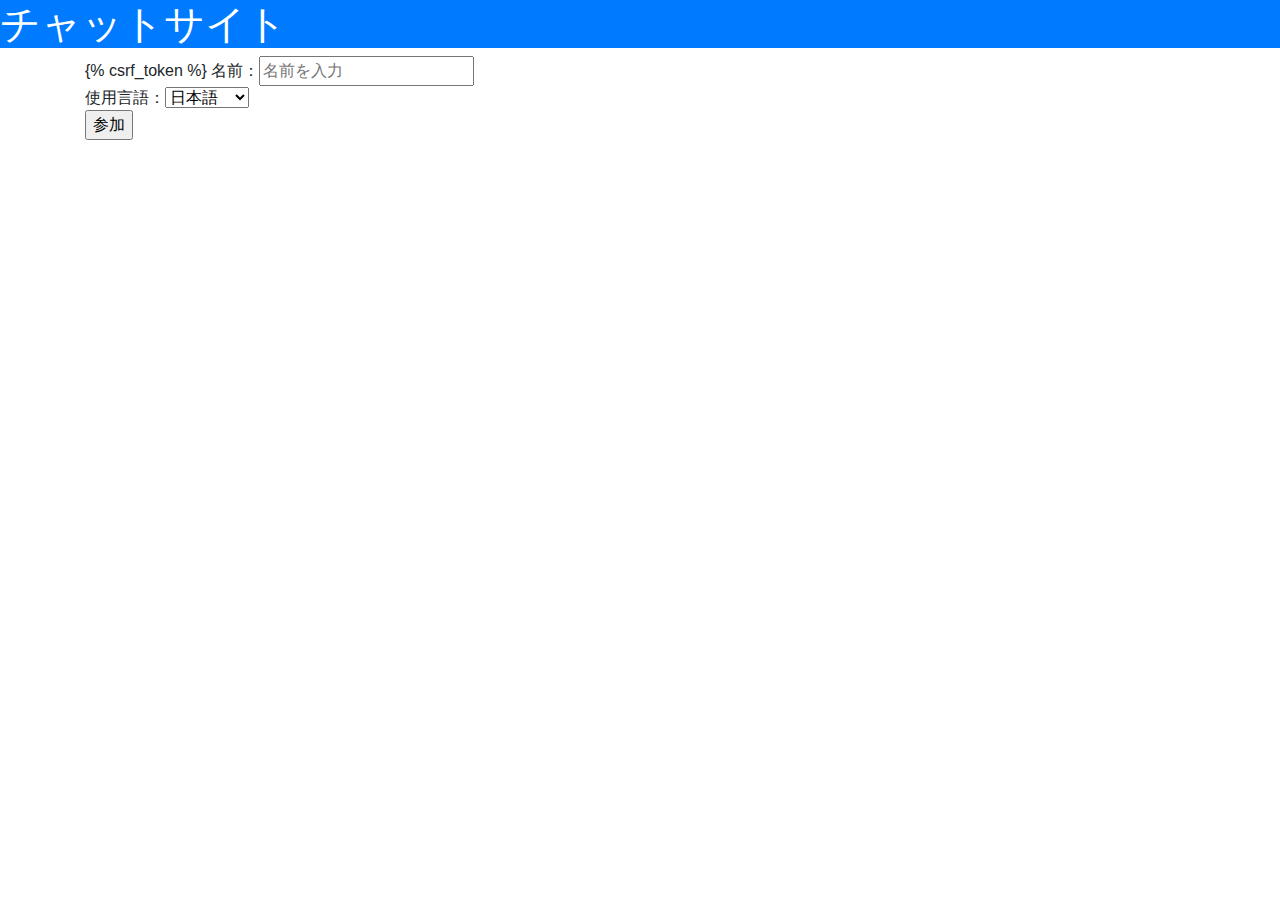
<file: templates/chat/entrance.html>
<!DOCTYPE html>
<html lang="ja">
<head>
    <meta charset="UTF-8">
    <meta name="viewport" content="width=device-width,initial-scale=1">
    <title>global_chat</title>
    <link rel="stylesheet" href="https://stackpath.bootstrapcdn.com/bootstrap/4.4.1/css/bootstrap.min.css" integrity="sha384-Vkoo8x4CGsO3+Hhxv8T/Q5PaXtkKtu6ug5TOeNV6gBiFeWPGFN9MuhOf23Q9Ifjh" crossorigin="anonymous">

    <script src="https://code.jquery.com/jquery-3.6.0.min.js" integrity="sha256-/xUj+3OJU5yExlq6GSYGSHk7tPXikynS7ogEvDej/m4=" crossorigin="anonymous"></script>

</head>
<body>

    <h1 class="bg-primary text-white">チャットサイト</h1>
    <main class="container">

        <form action="" method="POST">
            {% csrf_token %}
            名前：<input type="text" name="name" placeholder="名前を入力"><br>
            使用言語：<select name="language">
                <option name="language" value="Japanese">日本語</option>
                <option name="language" value="English">English</option>
                <option name="language" value="Chinese">中文</option>
                <option name="language" value="Korean">한국어</option>
                <option name="language" value="German">Deutsch</option>
                <option name="language" value="French">Français</option>
            </select><br>
            <input id="submit" type="submit" value="参加">
        </form>
        
    </main>
</body>
</html>
</file>
